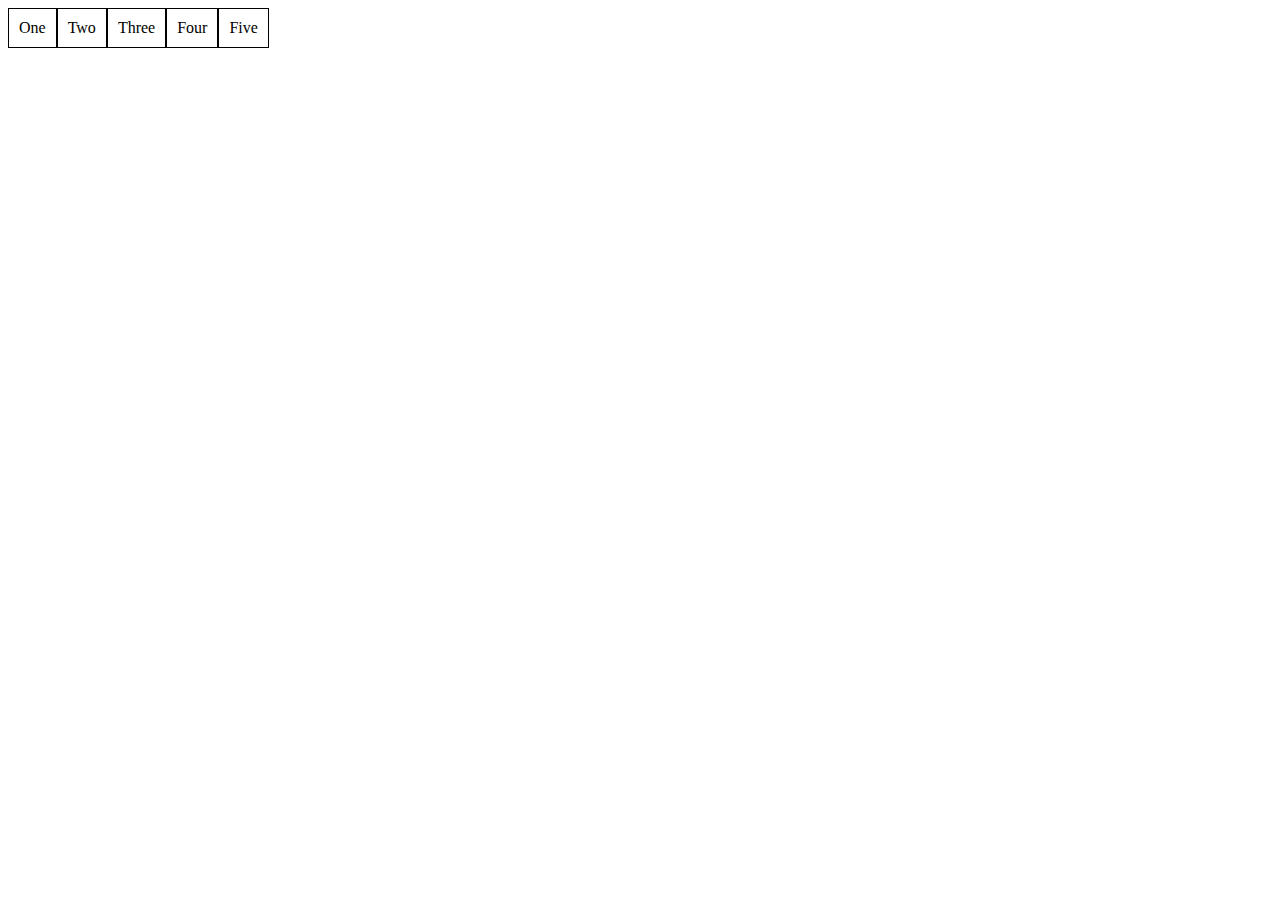
<file: FLEXBOX/index.html>
<!DOCTYPE html>
<html lang="en">
<head></head>
    <meta charset="UTF-8">
    <meta http-equiv="X-UA-Compatible" content="IE=edge">
    <meta name="viewport" content="width=device-width, initial-scale=1.0">
    <title>flexbox</title>
    <link rel="stylesheet" href="style.css">
</head>
<body>
    <div>
        <div class="container">
        <div class="item">One</div>
        <div class="item">Two</div>
        <div class="item">Three</div>
        <div class="item">Four</div>
        <div class="item">Five</div>
      </div>        
</body>
</html>
</file>
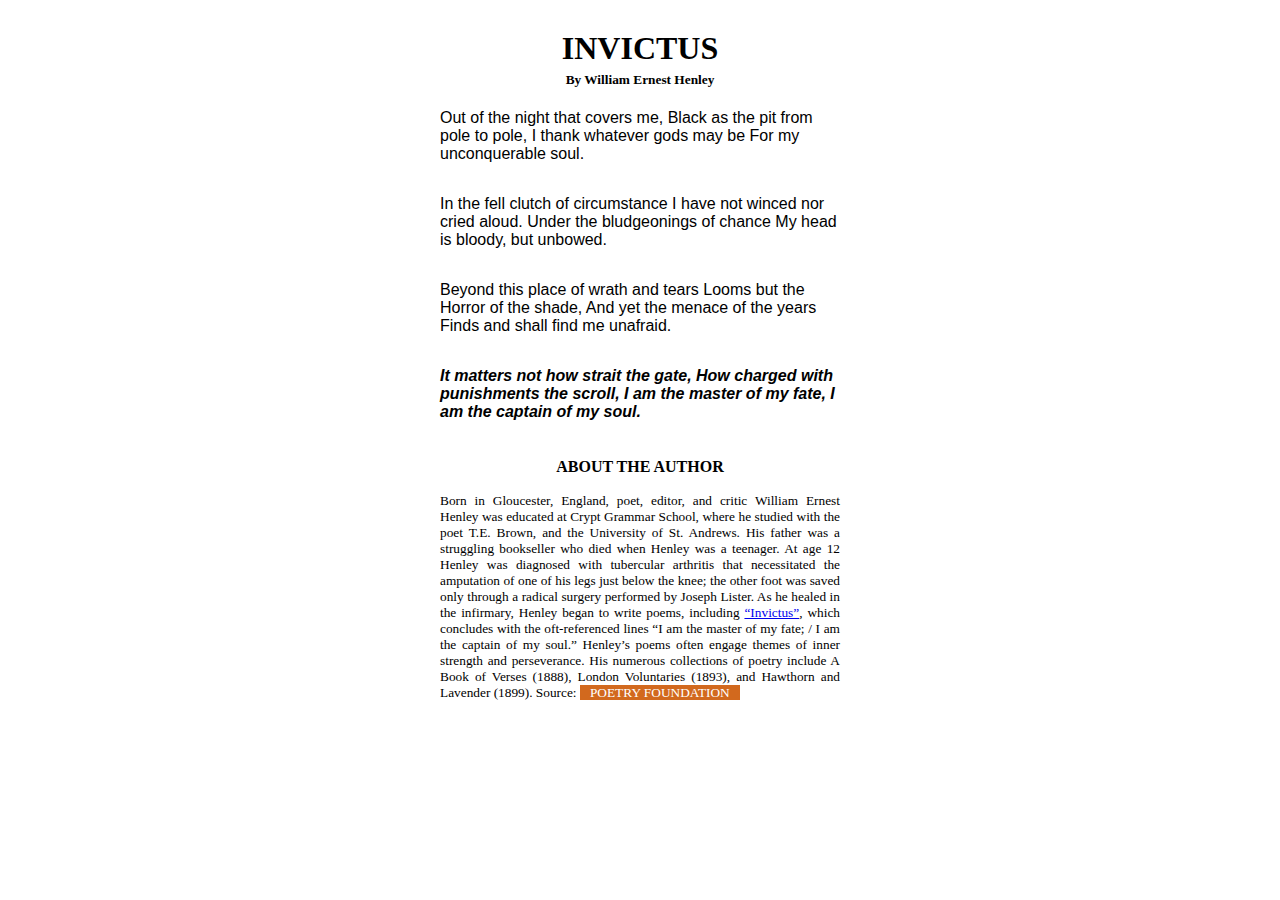
<file: Invictus/index.html>
<!DOCTYPE html>
<html lang="en">

<head>
    <meta charset="UTF-8">
    <meta http-equiv="X-UA-Compatible" content="IE=edge">
    <meta name="viewport" content="width=device-width, initial-scale=1.0">
    <link href="style.css" rel="stylesheet" /> 
    <title>Invictus</title>
</head>

<body>
    <div class="container">
        <section>
            <h1 id="title">Invictus</h1>
            <h3>By William Ernest Henley</h3>
            <p class="pclass">Out of the night that covers me,
                Black as the pit from pole to pole,
                I thank whatever gods may be
                For my unconquerable soul.</p>

            <p class="pclass">In the fell clutch of circumstance
                I have not winced nor cried aloud.
                Under the bludgeonings of chance
                My head is bloody, but unbowed.</p>

            <p class="pclass">
                Beyond this place of wrath and tears
                Looms but the Horror of the shade,
                And yet the menace of the years
                Finds and shall find me unafraid.
            </p>

            <p class="pclass pitalics">
                It matters not how strait the gate,
                How charged with punishments the scroll,
                I am the master of my fate,
                I am the captain of my soul.
            </p>
        </section>

        <section class="about">
            <h4>About the Author</h4>
            <p class="author_desc">
                Born in Gloucester, England, poet, editor, and critic William Ernest Henley was educated at Crypt Grammar School, where he studied with the poet T.E. Brown, and the University of St. Andrews. His father was a struggling bookseller who died when Henley was a teenager. At age 12 Henley was diagnosed with tubercular arthritis that necessitated the amputation of one of his legs just below the knee; the other foot was saved only through a radical surgery performed by Joseph Lister. As he healed in the infirmary, Henley began to write poems, including <a href="#">“Invictus”</a>, which concludes with the oft-referenced lines “I am the master of my fate; / I am the captain of my soul.” Henley’s poems often engage themes of inner strength and perseverance. His numerous collections of poetry include A Book of Verses (1888), London Voluntaries (1893), and Hawthorn and Lavender (1899). Source: <a href="https://www.poetryfoundation.org/poets/william-ernest-henley" target="_blank" class="source">POETRY FOUNDATION</a>
            </p>
        </section>

    </div>
</body>

</html>
</file>
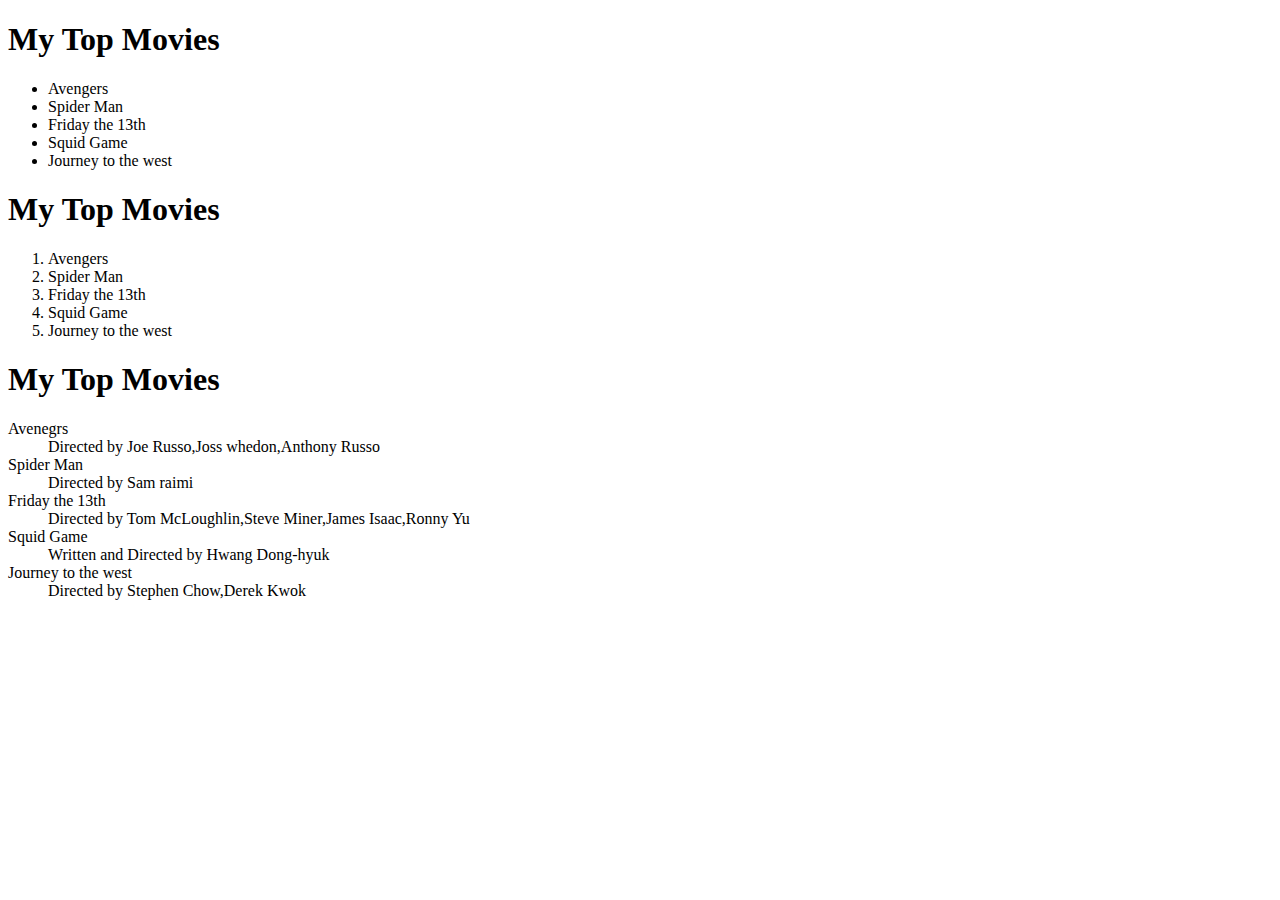
<file: mylist/index.html>
<!DOCTYPE html>
<html lang="en">
<head>
    <meta charset="UTF-8">
    <meta http-equiv="X-UA-Compatible" content="IE=edge">
    <meta name="viewport" content="width=device-width, initial-scale=1.0">
    <title>IanIct</title>
</head>
<body>
    <h1>My Top Movies</h1>
    <ul>
        <li>Avengers</li>
        <li>Spider Man</li>
        <li>Friday the 13th</li>
        <li>Squid Game</li>
        <li>Journey to the west</li>
    </ul>
    <h1>My Top Movies</h1>
    <ol>
        <li>Avengers</li>
        <li>Spider Man</li>
        <li>Friday the 13th</li>
        <li>Squid Game</li>
        <li>Journey to the west</li>
    </ol>
    <h1>My Top Movies</h1>
    <dt>Avenegrs</dt>
        <dd>Directed by Joe Russo,Joss whedon,Anthony Russo</dd>
    <dt>Spider Man</dt>
        <dd>Directed by Sam raimi</dd>
    <dt>Friday the 13th</dt>
        <dd>Directed by Tom McLoughlin,Steve Miner,James Isaac,Ronny Yu</dd>
    <dt>Squid Game</dt>
        <dd>Written and Directed by Hwang Dong-hyuk</dd>
    <dt>Journey to the west</dt>
        <dd>Directed by Stephen Chow,Derek Kwok</dd>
</body>
</html>
</file>
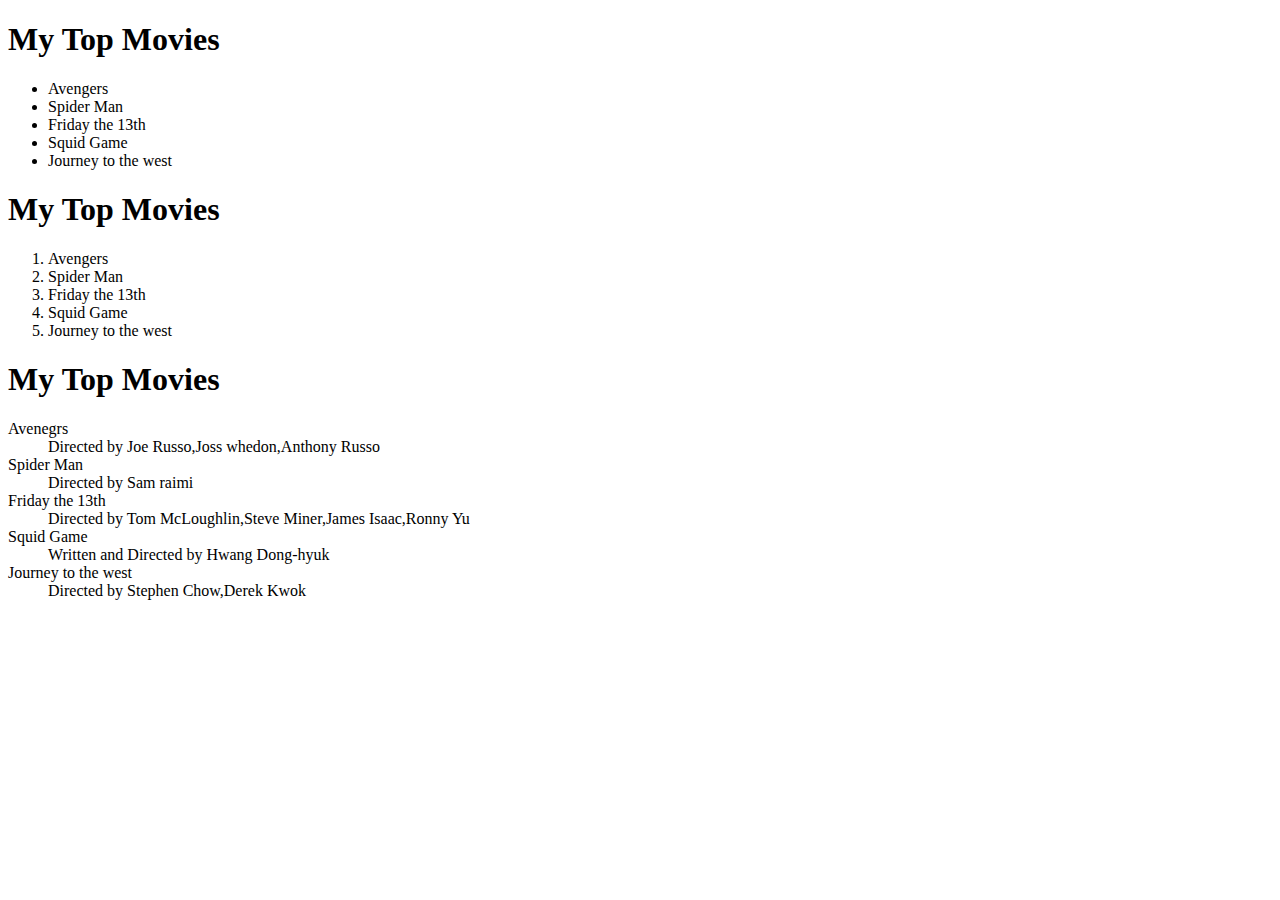
<file: mylist/indext.html>
<!DOCTYPE html>
<html lang="en">
<head>
    <meta charset="UTF-8">
    <meta http-equiv="X-UA-Compatible" content="IE=edge">
    <meta name="viewport" content="width=device-width, initial-scale=1.0">
    <title>Document</title>
</head>
<body>
    <h1>My Top Movies</h1>
    <ul>
        <li>Avengers</li>
        <li>Spider Man</li>
        <li>Friday the 13th</li>
        <li>Squid Game</li>
        <li>Journey to the west</li>
    </ul>
    <h1>My Top Movies</h1>
    <ol>
        <li>Avengers</li>
        <li>Spider Man</li>
        <li>Friday the 13th</li>
        <li>Squid Game</li>
        <li>Journey to the west</li>
    </ol>
    <h1>My Top Movies</h1>
    <dt>Avenegrs</dt>
        <dd>Directed by Joe Russo,Joss whedon,Anthony Russo</dd>
    <dt>Spider Man</dt>
        <dd>Directed by Sam raimi</dd>
    <dt>Friday the 13th</dt>
        <dd>Directed by Tom McLoughlin,Steve Miner,James Isaac,Ronny Yu</dd>
    <dt>Squid Game</dt>
        <dd>Written and Directed by Hwang Dong-hyuk</dd>
    <dt>Journey to the west</dt>
        <dd>Directed by Stephen Chow,Derek Kwok</dd>
</body>
</html>
</file>
<file: FLEXBOX/style.css>
.container {
    display: flex;
}

.item {
    border: black solid 1px;
    padding: 10px 10px 10px 10px;
}
</file>
<file: Invictus/style.css>
body {
    margin: 0 auto;
    display: block;
}

.container {
    max-width: 400px;
    margin:auto;
}

section {
    display: flex;
    flex-direction: column;
    align-items: center;
}

h1 { 
    margin: 30px auto 0; 
    text-transform: uppercase;
}

h3 { margin: 5px auto; font-size: smaller;}
h4 { margin-bottom: 3px; text-transform: uppercase;}
.author_desc { text-align: justify; font-size:smaller}
.source { background-color: chocolate; padding: 0 10px; color: #fff; text-decoration: none;}  

.pitalics {
    font-style: italic;
    font-weight: bolder;
}

.pclass {
    font-size: medium;
    font-family: Arial, Helvetica, sans-serif;  
}
</file>
